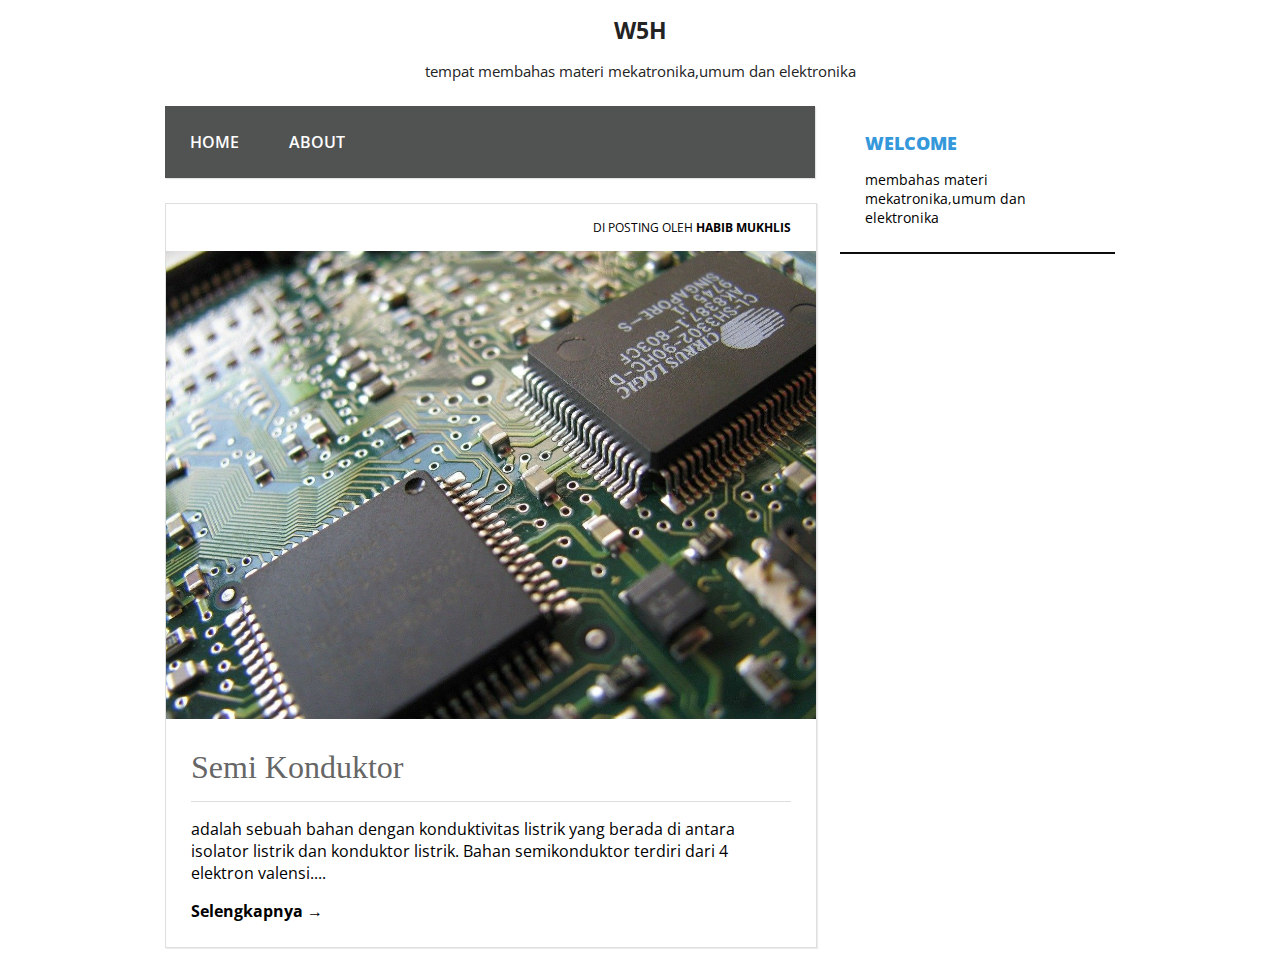
<file: index.html>
<!DOCTYPE html>
<html>
  <head>
    <title>W5H</title>
    <link rel="stylesheet" type="text/css" href="style/style.css" />
    <meta name="description" content="elektronika" />
    <meta charset="utf-8" />
    <meta name="robots" content="index,follow" />
    <meta name="viewport" content="width=device-width, initial-scale=1" />
  </head>
  <body>
    <!-- bagian header template -->
    <header>
      <h1 class="judul">W5H</h1>
      <p class="deskripsi">
        tempat membahas materi mekatronika,umum dan elektronika
      </p>
    </header>
    <!-- akhir bagian header template -->

    <div class="wrap">
      <!-- bagian menu		 -->
      <nav class="menu">
        <ul>
          <li>
            <a href="article/article1.html">Home</a>
          </li>
          <li>
            <a href="form/about.html">about</a>
          </li>
        </ul>
      </nav>
      <!-- akhir bagian menu -->

      <!-- bagian sidebar website -->
      <aside class="sidebar">
        <div class="widget">
          <h2>Welcome</h2>
          <p>membahas materi mekatronika,umum dan elektronika</p>
        </div>
      </aside>
      <!-- akhir bagian sidebar website -->

      <!-- bagian konten Blog -->
      <div class="blog">
        <div class="conteudo">
          <div class="post-info">Di Posting Oleh <b>Habib Mukhlis</b></div>
          <img src="img/semikonduktor.jpg" />
          <h1>Semi Konduktor</h1>
          <hr />
          <p>
            adalah sebuah bahan dengan konduktivitas listrik yang berada di
            antara isolator listrik dan konduktor listrik. Bahan semikonduktor
            terdiri dari 4 elektron valensi....
          </p>
          <a href="article/article1.html" class="continue-lendo"
            >Selengkapnya →</a
          >
        </div>
      </div>
      <!-- akhir bagian konten Blog -->
    </div>
  </body>
</html>
</file>
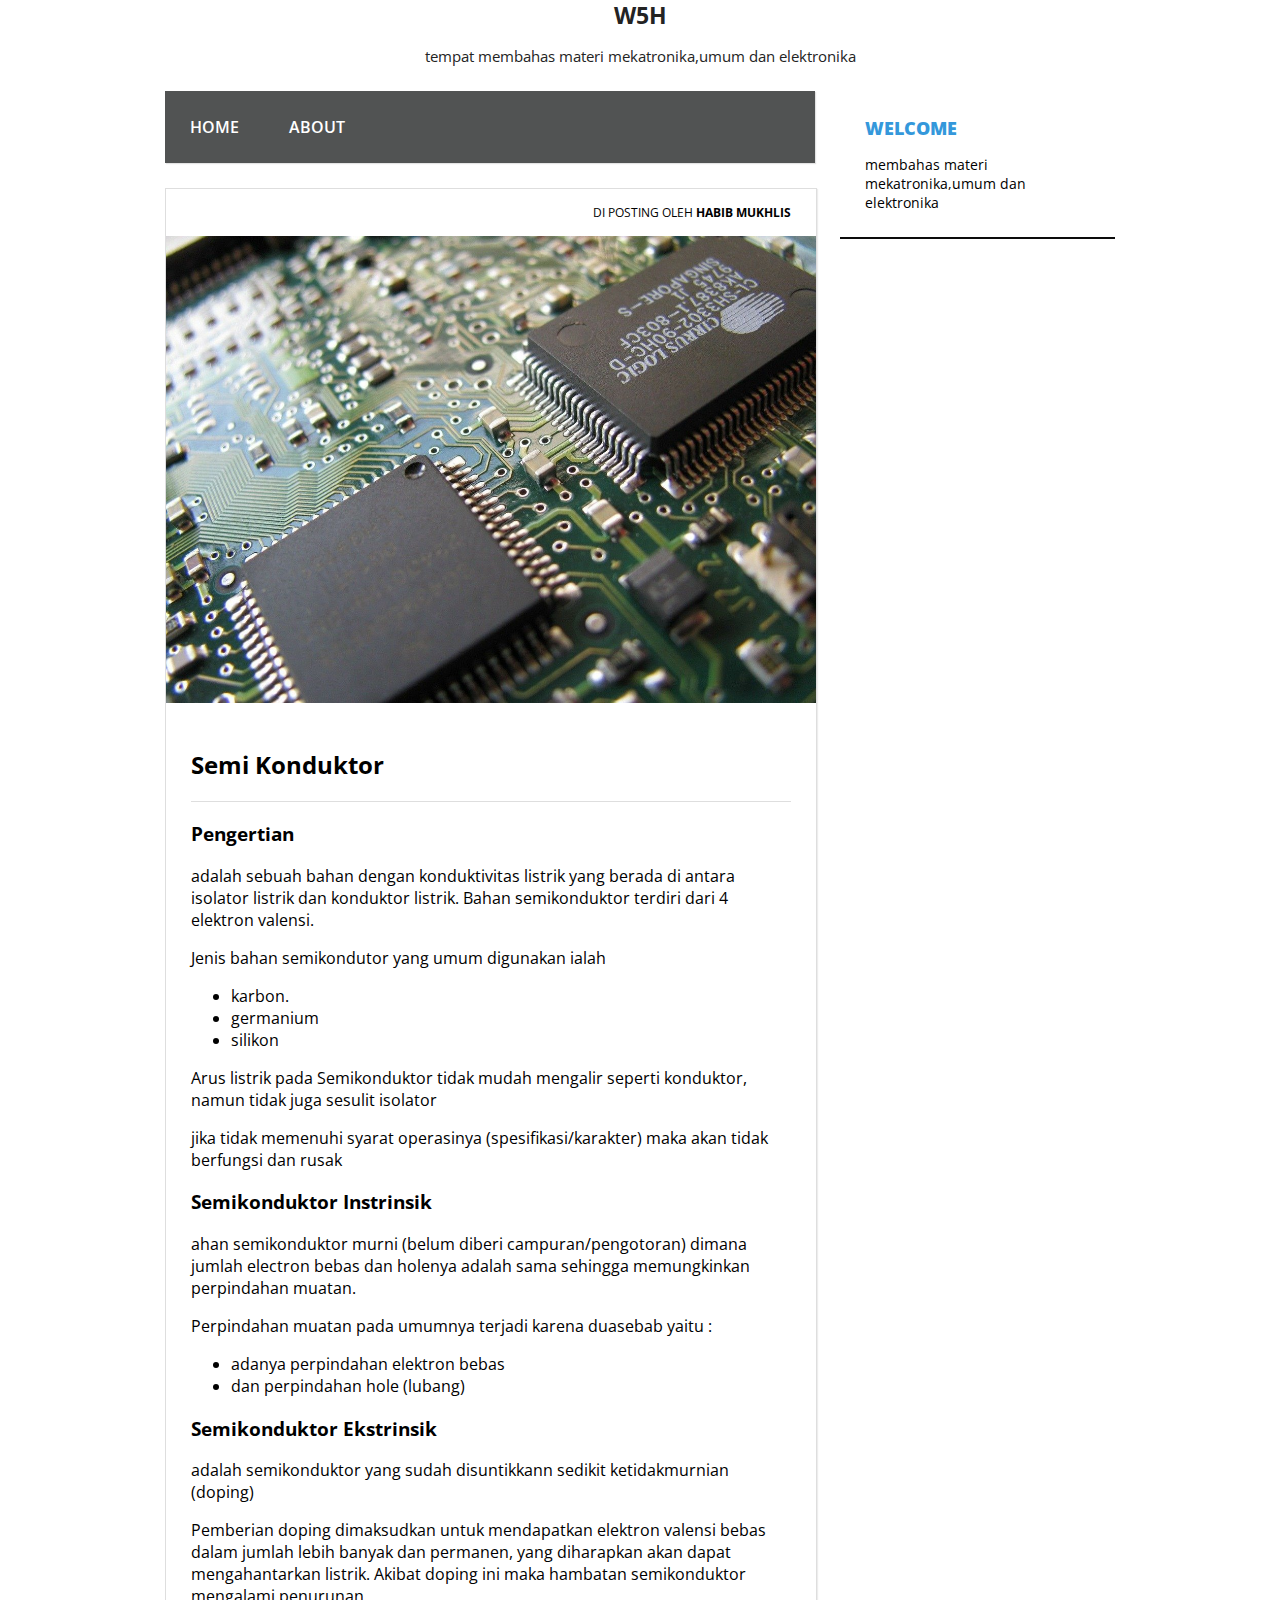
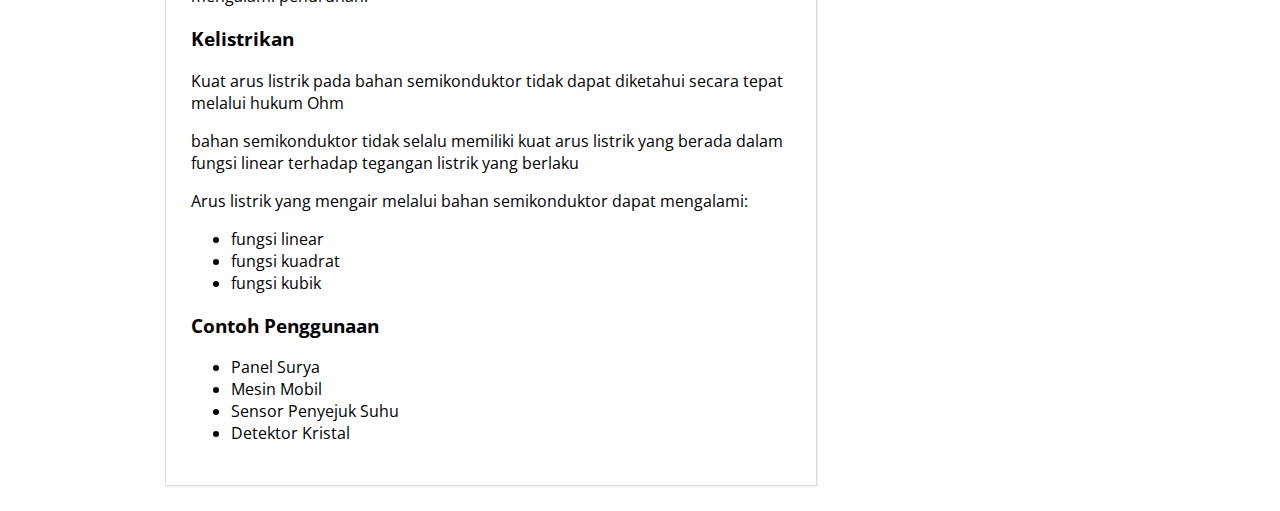
<file: article/article1.html>
<html>
<head>
	<title>W5H</title>
	<link rel="stylesheet" type="text/css" href="../style/style2.css">
    <meta name="description" content="elektronika">
        <meta charset="utf-8">
        <meta name="robots" content="index,follow">
        <meta name="viewport" content="width=device-width, initial-scale=1">
</head>
<body>
	<!-- bagian header template -->
	<header>
		<h1 class="judul">W5H</h1>
		<p class="deskripsi">tempat membahas materi mekatronika,umum dan elektronika</p>
	</header>
	<!-- akhir bagian header template -->
	
	<div class="wrap">
		<!-- bagian menu		 -->
		<nav class="menu">
			<ul> 
				<li>
					<a href="../index.html">Home</a>
				</li>
				<li>
					<a href="../form/about.html">about</a>
				</li>
			</ul>
		</nav>
		<!-- akhir bagian menu -->
 
		<!-- bagian sidebar website -->
		<aside class="sidebar">
			<div class="widget">
				<h2>Welcome</h2>
				<p> membahas materi mekatronika,umum dan elektronika</p>
			</div>
		</aside>
		<!-- akhir bagian sidebar website -->
 
		<!-- bagian konten Blog -->
		<div class="blog">
			<div class="conteudo">
				<div class="post-info">
					Di Posting Oleh <b>Habib Mukhlis</b>
				</div>
                <img src="../img/semikonduktor.jpg">
				<h2> Semi Konduktor </h2>
				<hr>
                <H3>Pengertian</H3>
				<p>
					adalah sebuah bahan dengan konduktivitas listrik yang berada di antara isolator listrik dan konduktor listrik. Bahan semikonduktor terdiri dari 4 elektron valensi. 
                </p> 
                <p>
                    Jenis bahan semikondutor yang umum digunakan ialah 
                    <ul>
                        <li>karbon.</li>
                        <li>germanium</li>
                        <li>silikon</li>
                    </ul>
                </p>
                		
                <p>
                    Arus listrik pada Semikonduktor tidak mudah mengalir seperti konduktor, namun tidak juga sesulit isolator
                </p>	
                <p>
                    jika tidak memenuhi syarat operasinya (spesifikasi/karakter) maka akan tidak berfungsi dan rusak
                </p>
                <h3>Semikonduktor Instrinsik</h3>
                <p>ahan semikonduktor murni (belum diberi campuran/pengotoran) dimana jumlah electron bebas dan holenya adalah sama sehingga memungkinkan perpindahan muatan.</p>
                <p>Perpindahan muatan pada umumnya terjadi karena duasebab yaitu :
                    <ul>
                        <li>adanya perpindahan elektron bebas</li> 
                        <li>dan perpindahan hole (lubang)</li>
                    </ul>
                </p>
                <h3>Semikonduktor Ekstrinsik</h3>
                <p>adalah semikonduktor yang sudah disuntikkann sedikit ketidakmurnian (doping)</p>
                <p>Pemberian doping dimaksudkan untuk mendapatkan elektron valensi bebas dalam jumlah lebih banyak dan permanen, yang diharapkan akan dapat mengahantarkan listrik. Akibat doping ini maka hambatan semikonduktor mengalami penurunan.</p>
                <h3>Kelistrikan</h3>
                <p>Kuat arus listrik pada bahan semikonduktor tidak dapat diketahui secara tepat melalui hukum Ohm</p>
                <p>bahan semikonduktor tidak selalu memiliki kuat arus listrik yang berada dalam fungsi linear terhadap tegangan listrik yang berlaku</p>
                <p>Arus listrik yang mengair melalui bahan semikonduktor dapat mengalami:
                    <ul>
                        <li>fungsi linear</li>
                        <li>fungsi kuadrat</li>
                        <li>fungsi kubik</li>
                    </ul>
                </p>
                <h3>Contoh Penggunaan</h3>
                <ul>
                    <li>Panel Surya</li>
                    <li>Mesin Mobil</li>
                    <li>Sensor Penyejuk Suhu</li>
                    <li>Detektor Kristal</li>
                </ul>
            </div>
		</div>
		<!-- akhir bagian konten Blog -->
	</div>
 
</body>
</html>
</file>
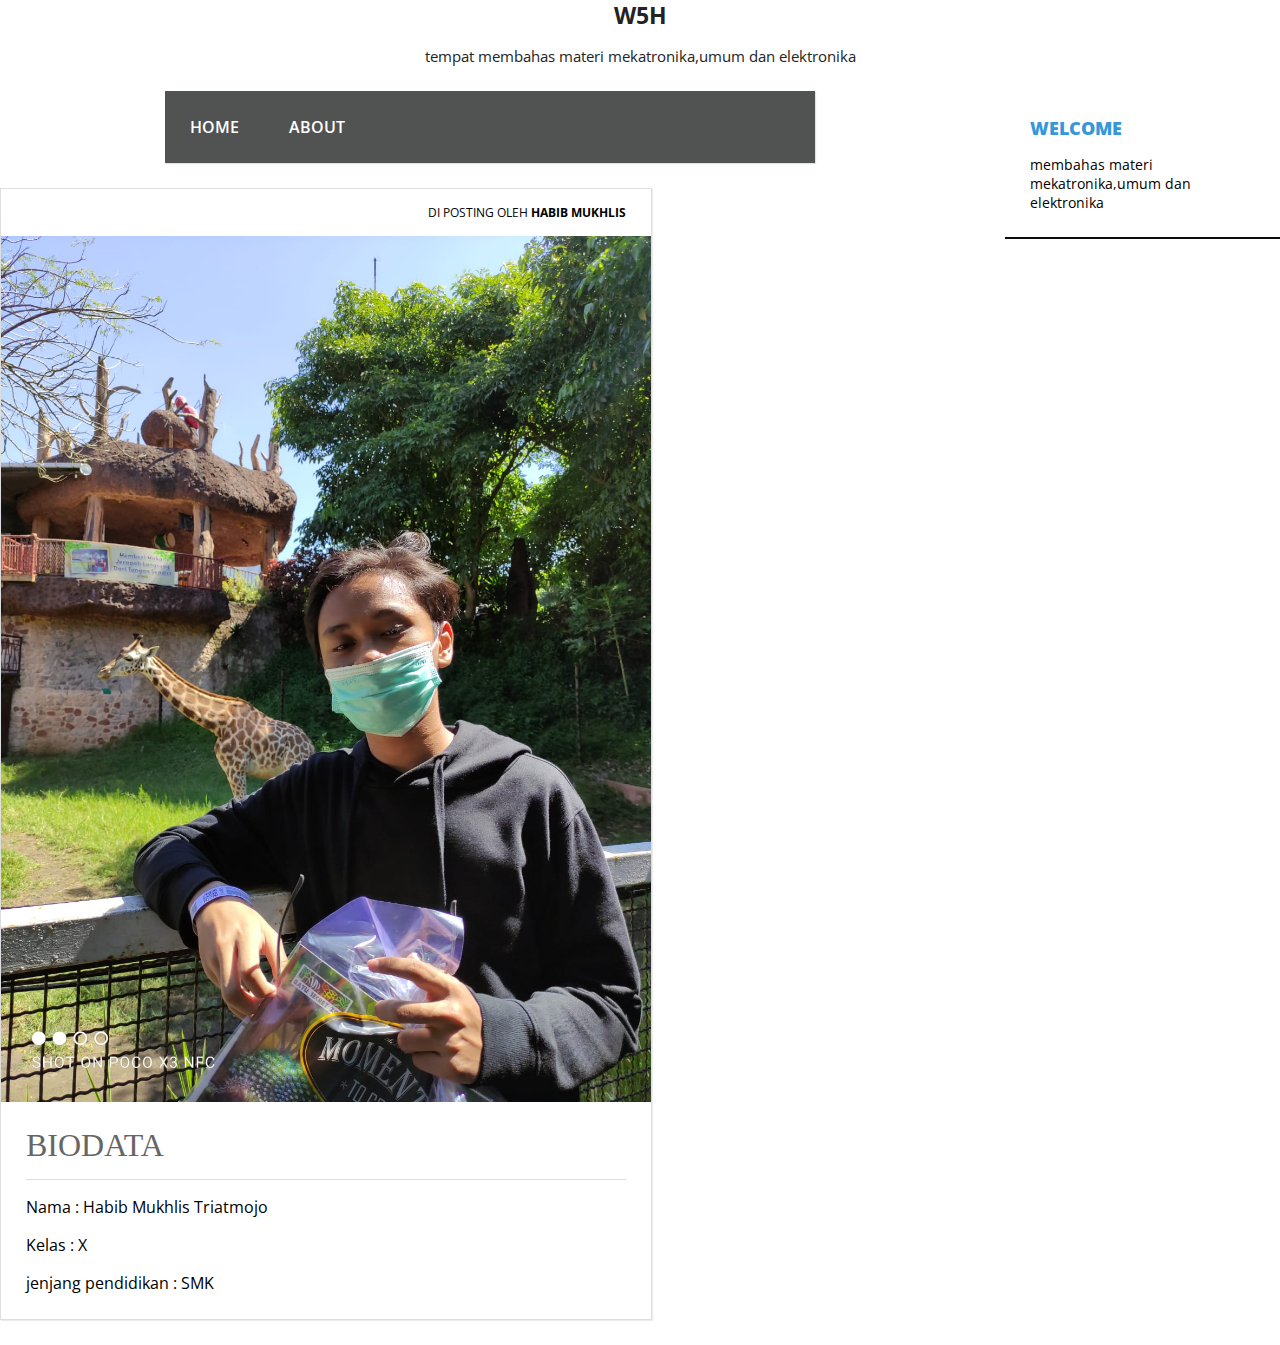
<file: form/about.html>
<html>
  <head>
    <title>W5H</title>
    <link rel="stylesheet" type="text/css" href="../style/style.css" />
    <meta name="description" content="elektronika" />
    <meta charset="utf-8" />
    <meta name="robots" content="index,follow" />
    <meta name="viewport" content="width=device-width, initial-scale=1" />
  </head>
  <body>
    <!-- bagian header template -->
    <header>
      <h1 class="judul">W5H</h1>
      <p class="deskripsi">
        tempat membahas materi mekatronika,umum dan elektronika
      </p>
    </header>
    <!-- akhir bagian header template -->

    <div class="wrap">
      <!-- bagian menu		 -->
      <nav class="menu">
        <ul>
          <li>
            <a href="../index.html">Home</a>
          </li>
          <li>
            <a href="#">about</a>
          </li>
        </ul>
      </nav>
    </div>
    <!-- akhir bagian menu -->

    <!-- bagian sidebar website -->
    <aside class="sidebar">
      <div class="widget">
        <h2>Welcome</h2>
        <p>membahas materi mekatronika,umum dan elektronika</p>
      </div>
    </aside>
    <!-- akhir bagian sidebar website -->

    <!-- bagian konten Blog ------->
    <div class="blog">
      <div class="conteudo">
        <div class="post-info">Di Posting Oleh <b>Habib Mukhlis</b></div>
        <img src="../img/profile.jpeg" />
        <h1>BIODATA</h1>
        <hr />
        <p>Nama : Habib Mukhlis Triatmojo</p>
        <p>Kelas : X</p>
        <p>jenjang pendidikan : SMK</p>
      </div>
    </div>
  </body>
</html>
</file>
<file: style/style.css>
@import url(https://fonts.googleapis.com/css?family=Open+Sans:400,800,700,600,300);

body {
  background: white;
  margin: 0;
  font-family: "Open Sans", sans-serif;
}

hr {
  border: 0;
  background: #dedede;
  height: 1px;
}

header {
  text-align: center;
  color: #232323;
}

header .judul {
  font-size: 17pt;
}

header .deskripsi {
  font-size: 11pt;
}

.wrap {
  width: 950px;
  margin: 25px auto;
}

nav.menu ul {
  overflow: hidden;
  color: #fff;
  list-style: none;
  float: left;
  padding: 0;
  width: 650px;
  margin: 0 0 0;
  background: #515353;
  -webkit-box-shadow: 1px 1px 1px 0px rgba(204, 204, 204, 0.55);
  -moz-box-shadow: 1px 1px 1px 0px rgba(204, 204, 204, 0.55);
  box-shadow: 1px 1px 1px 0px rgba(204, 204, 204, 0.55);
}

nav.menu ul li {
  margin: 0;
  float: left;
}

nav.menu ul a {
  padding: 25px;
  display: block;
  font-weight: 600;
  font-size: 16px;
  color: #fff;
  text-transform: uppercase;
  transition: all 0.5s ease;
  text-decoration: none;
}

nav.menu ul a:hover {
  text-decoration: underline;
  background: #e5ebea;
}

.sidebar {
  float: right;
  width: 275px;
}

.sidebar .widget {
  padding: 25px;
  margin: 0 0 25px;
  background: #fff;
  border-bottom: 2px solid rgb(12, 12, 12);
  transition: all 0.5s ease;
}

.sidebar .widget:hover {
  border-bottom: 2px solid #3498db;
}

.sidebar .widget h2 {
  padding: 0;
  margin: 0 0 15px;
  color: #3498db;
  font-size: 18px;
  font-weight: 800;
  text-transform: uppercase;
}

.sidebar .widget p {
  font-size: 14px;
}

.sidebar .widget p:last-child {
  margin: 0;
}

.blog {
  float: left;
}

.conteudo {
  width: 600px;
  padding: 25px;
  margin: 25px auto;
  background: #fff;
  border: 1px solid #dedede;
  -webkit-box-shadow: 1px 1px 1px 0px rgba(204, 204, 204, 0.35);
  -moz-box-shadow: 1px 1px 1px 0px rgba(204, 204, 204, 0.35);
  box-shadow: 1px 1px 1px 0px rgba(204, 204, 204, 0.35);
}

.conteudo img {
  min-width: 650px;
  margin: 0 0 25px -25px;
  max-width: 650px;
}

.conteudo h1 {
  padding: 0;
  margin: 0 0 15px;
  font-weight: normal;
  color: #666;
  font-family: Georgia;
}

.conteudo p:last-child {
  margin: 0;
}

.conteudo .continue-lendo {
  color: #000;
  transition: all 0.5s ease;
  text-decoration: none;
  font-weight: 700;
}

.conteudo .continue-lendo:hover {
  margin-left: 10px;
}

.post-info {
  float: right;
  font-size: 12px;
  margin: -10px 0 15px;
  text-transform: uppercase;
}

@media screen and (max-width: 960px) {
  .header {
    position: inherit;
  }

  .wrap {
    width: 90%;
    margin: 25px auto;
  }
  .sidebar {
    width: 100%;
    margin: 25px 0 0;
    float: right;
  }

  .sidebar .widget {
    padding: 5%;
  }

  nav.menu ul {
    width: 100%;
  }

  nav.menu ul {
    float: inherit;
  }

  nav.menu ul li {
    float: inherit;
    margin: 0;
  }

  nav.menu ul a {
    padding: 15px;
    font-size: 16px;
    border-top: 1px solid #1abf9f;
    border-bottom: 1px solid #16a085;
  }

  .blog {
    width: 90%;
  }

  .conteudo {
    float: inherit;
    margin: 0 auto 25px;
    width: 101%;
    border: 1px solid #dedede;
    padding: 5%;
    background: #fff;
  }

  .conteudo img {
    max-width: 110%;
    margin: 0 0 25px -5%;
    min-width: 110%;
  }

  .conteudo .continue-lendo:hover {
    margin-left: 0;
  }
}

@media screen and (max-width: 460px) {
  nav.menu ul a {
    padding: 15px;
    font-size: 14px;
  }

  .sidebar {
    display: none;
  }
  .post-info {
    display: none;
  }

  .conteudo {
    margin: 25px auto;
  }

  .conteudo img {
    margin: -5% 0 25px -5%;
  }
}
</file>
<file: style/style2.css>
@import url(https://fonts.googleapis.com/css?family=Open+Sans:400,800,700,600,300);

body {
  background: white;
  margin: 0;
  font-family: "Open Sans", sans-serif;
}

hr {
  border: 0;
  background: #dedede;
  height: 1px;
}

header {
  text-align: center;
  color: #232323;
}

header .judul {
  font-size: 17pt;
}

header .deskripsi {
  font-size: 11pt;
}

.wrap {
  width: 950px;
  margin: 25px auto;
}

nav.menu ul {
  overflow: hidden;
  color: #fff;
  list-style: none;
  float: left;
  padding: 0;
  width: 650px;
  margin: 0 0 0;
  background: #515353;
  -webkit-box-shadow: 1px 1px 1px 0px rgba(204, 204, 204, 0.55);
  -moz-box-shadow: 1px 1px 1px 0px rgba(204, 204, 204, 0.55);
  box-shadow: 1px 1px 1px 0px rgba(204, 204, 204, 0.55);
}

nav.menu ul li {
  margin: 0;
  float: left;
}

nav.menu ul a {
  padding: 25px;
  display: block;
  font-weight: 600;
  font-size: 16px;
  color: #fff;
  text-transform: uppercase;
  transition: all 0.5s ease;
  text-decoration: none;
}

nav.menu ul a:hover {
  text-decoration: underline;
  background: #e5ebea;
}

.sidebar {
  float: right;
  width: 275px;
}

.sidebar .widget {
  padding: 25px;
  margin: 0 0 25px;
  background: #fff;
  border-bottom: 2px solid rgb(12, 12, 12);
  transition: all 0.5s ease;
}

.sidebar .widget:hover {
  border-bottom: 2px solid #3498db;
}

.sidebar .widget h2 {
  padding: 0;
  margin: 0 0 15px;
  color: #3498db;
  font-size: 18px;
  font-weight: 800;
  text-transform: uppercase;
}

.sidebar .widget p {
  font-size: 14px;
}

.sidebar .widget p:last-child {
  margin: 0;
}

.blog {
  float: left;
}

.conteudo {
  width: 600px;
  padding: 25px;
  margin: 25px auto;
  background: #fff;
  border: 1px solid #dedede;
  -webkit-box-shadow: 1px 1px 1px 0px rgba(204, 204, 204, 0.35);
  -moz-box-shadow: 1px 1px 1px 0px rgba(204, 204, 204, 0.35);
  box-shadow: 1px 1px 1px 0px rgba(204, 204, 204, 0.35);
}

.conteudo img {
  min-width: 650px;
  margin: 0 0 25px -25px;
  max-width: 650px;
}

.conteudo h1 {
  padding: 0;
  margin: 0 0 15px;
  font-weight: normal;
  color: #666;
  font-family: Georgia;
}

.conteudo p:last-child {
  margin: 0;
}

.conteudo .continue-lendo {
  color: #000;
  transition: all 0.5s ease;
  text-decoration: none;
  font-weight: 700;
}

.conteudo .continue-lendo:hover {
  margin-left: 10px;
}

.post-info {
  float: right;
  font-size: 12px;
  margin: -10px 0 15px;
  text-transform: uppercase;
}

@media screen and (max-width: 960px) {
  .header {
    position: inherit;
  }

  .wrap {
    width: 90%;
    margin: 25px auto;
  }
  .sidebar {
    width: 100%;
    margin: 25px 0 0;
    float: right;
  }

  .sidebar .widget {
    padding: 5%;
  }

  nav.menu ul {
    width: 100%;
  }

  nav.menu ul {
    float: inherit;
  }

  nav.menu ul li {
    float: inherit;
    margin: 0;
  }

  nav.menu ul a {
    padding: 15px;
    font-size: 16px;
    border-top: 1px solid #1abf9f;
    border-bottom: 1px solid #16a085;
  }

  .blog {
    width: 90%;
  }

  .conteudo {
    float: inherit;
    margin: 0 auto 25px;
    width: 101%;
    border: 1px solid #dedede;
    padding: 5%;
    background: #fff;
  }

  .conteudo img {
    max-width: 110%;
    margin: 0 0 25px -5%;
    min-width: 110%;
  }

  .conteudo .continue-lendo:hover {
    margin-left: 0;
  }
}

@media screen and (max-width: 460px) {
  nav.menu ul a {
    padding: 15px;
    font-size: 14px;
  }

  .sidebar {
    display: none;
  }
  .post-info {
    display: none;
  }

  .conteudo {
    margin: 25px auto;
  }

  .conteudo img {
    margin: -5% 0 25px -5%;
  }
}
</file>
